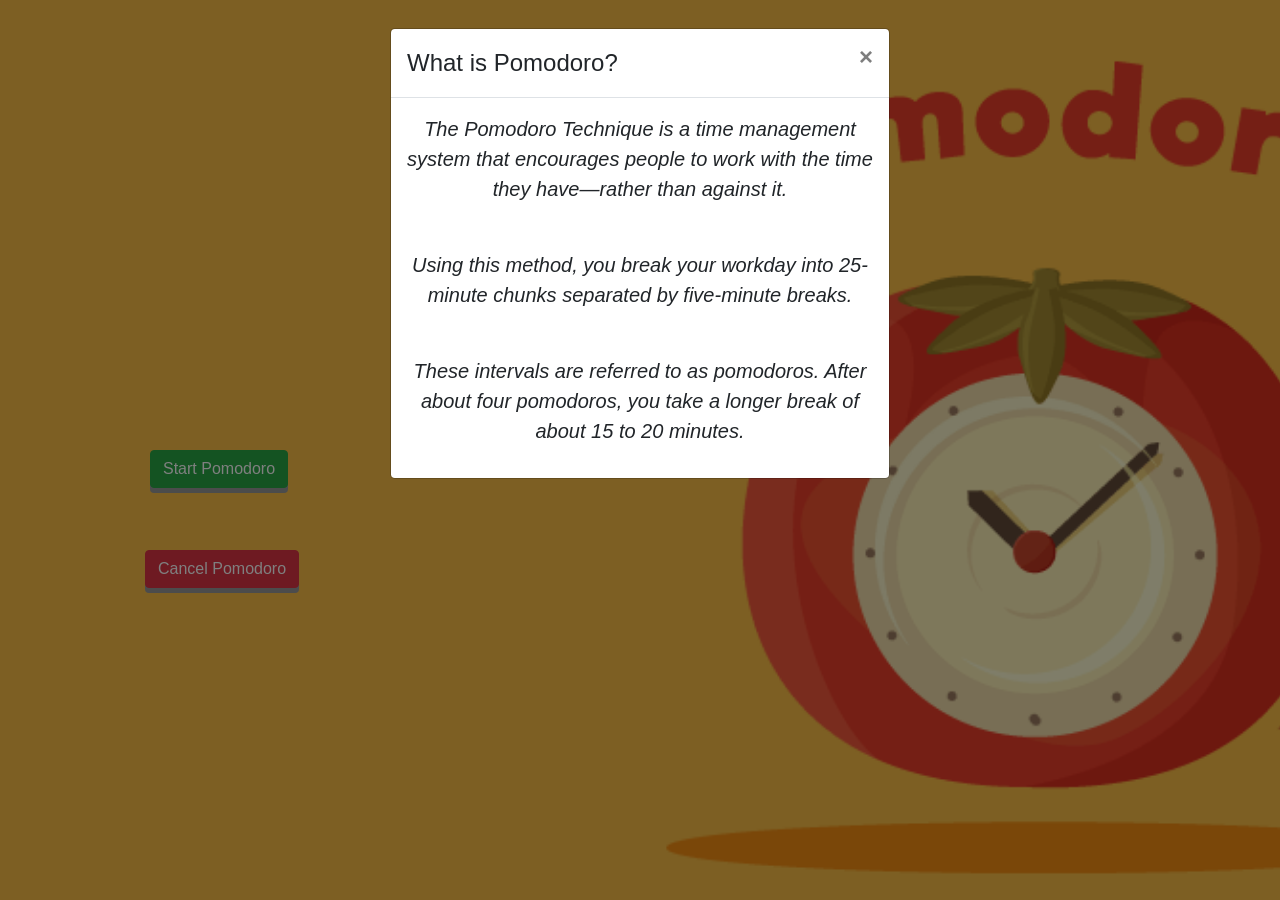
<file: index.html>
<!DOCTYPE HTML5>
<head>
  <title> The Pomodoro Technique</title>
  <meta charset="utf-8">
  <link rel="stylesheet" href="style.css">
  <meta name="viewport" content="width=device-width, initial-scale=1">
  <link rel="stylesheet" href="https://maxcdn.bootstrapcdn.com/bootstrap/4.5.0/css/bootstrap.min.css">
  <script src="https://ajax.googleapis.com/ajax/libs/jquery/3.5.1/jquery.min.js"></script>
  <script src="https://cdnjs.cloudflare.com/ajax/libs/popper.js/1.16.0/umd/popper.min.js"></script>
  <script src="https://maxcdn.bootstrapcdn.com/bootstrap/4.5.0/js/bootstrap.min.js"></script>
</head>
<style>
</style>
<script>
    
//An intro to Pomodoro on loading the webpage
    $(window).on('load',function(){
        $('#Pomodoro').modal('show');
    });



  var m;
  var sec;
  var st;
  var time;
//Starting the countdown : 25 mins
  function start()
  {   
      m = 25;
      sec = 0;
      st = -1;
      time = setInterval(myTimer, 1000);
  }
  // stop or cancel the pomodoro
  function stop() 
  {
    st = 1 ;
  }
  //function to set the time interval for break
  function TakeBreak()
  {
    m = 4;
    sec = 59;
    time = setInterval(breakTimer, 1000);
  }
//Running pomodoro timer
function myTimer() {
    sec--;
    if(sec==-1)
    {
          sec = 59;
          m--;
    }
    if(st == 1)
    {
      m = 25
      sec = 0
      document.getElementById('timer').innerHTML = m + " : " + sec ;
      clearTimeout(time);
    }
    if(m<0)
    {
               //alert("Time Up");
               clearTimeout(time);
    }
    if(m>=0)
    {
          document.getElementById('timer').innerHTML = m + " : " + sec;
    }
    if(m==0 && sec ==0)
    {
         document.getElementById('timer').innerHTML = "";

         $('#brk').modal("show");
    }
}
//Running break timer
function breakTimer() {
    sec--;
    if(sec==-1)
    {
          sec = 59;
          m--;
    }
    if(st == 1)
    {
      m = 25
      sec = 0 
      document.getElementById('timer').innerHTML = m + " : " + sec;
      clearTimeout(time);
    }
    if(m<0)
    {
        clearTimeout(time);
    }
    if(m>=0)
    {
          document.getElementById('timer').innerHTML = m + " : " + sec;
    }
    if(m==0 && sec ==0)
    {

      $('#brkdone').modal("show");
    }
}
</script>
<center>
<body>
      <button id="break" type="button" class="btn btn-info" style="display:none;position:absolute;left:135px;top:350px" 
      data-toggle="modal" data-target="#brk">Wanna take a break?</button>
      <span id="timer" style="position:absolute;left:120px;top:225px;font-size:150px"></span>
      <br>
      <br>
      <button type = "button" style="position:absolute;left:150px;top:450px;" class="btn btn-success" onclick="start()">Start Pomodoro</button>
      <br>
      <br>
      <button type = "button" style="position:absolute;left:145px;top:550px;" class="btn btn-danger" onclick="stop()">Cancel Pomodoro</button>


      <!-- Modal suggesting to take break-->
      <div class="modal fade" id="brk">
          <div class="modal-dialog">
            <div class="modal-content">
      
              
               <div class="modal-header">
                  <h4 class="modal-title">Congratulations!!</h4>
                    <button type="button" class="close" data-dismiss="modal">&times;</button>
               </div>
        
              
              <div class="modal-body">
                Your pomodoro is done! Take some break.
              </div>
        
              
              <div class="modal-footer">
                <button type="button" class="btn btn-info" onclick="TakeBreak()" data-dismiss="modal">Yes, I need it</button>
                <button type="button" class="btn btn-danger" data-dismiss="modal">Skip it</button>
              </div>
            </div>
          </div>
      </div>



      <!-- Modal informing that break is done-->
      <div class="modal fade" id="brkdone">
          <div class="modal-dialog">
            <div class="modal-content">
      
              
               <div class="modal-header">
                  <h4 class="modal-title">Break is Over!!!</h4>
                    <button type="button" class="close" data-dismiss="modal">&times;</button>
               </div>
        
              
              <div class="modal-body">
                Let's get back to work.
              </div>
              
              <div class="modal-footer">
                <button type="button" class="btn btn-danger" data-dismiss="modal">Okay!</button>
              </div>
            </div>
          </div>
      </div>



      <!-- Introduction to Pomodoro on loading the webpage -->
      <div class="modal fade" id="Pomodoro">
          <div class="modal-dialog">
            <div class="modal-content">
      
              
               <div class="modal-header">
                  <b><h4 class="modal-title">What is Pomodoro?</h4></b>
                    <button type="button" class="close" data-dismiss="modal">&times;</button>
               </div>
        
          
              <div class="modal-body">
                  <em style="font-size:20px">
                  <p>
                      The Pomodoro Technique is a time management system that encourages people to work with the time they have—rather than against it. 
                  </p>
                  <br>
                  <p>
                      Using this method, you break your workday into 25-minute chunks separated by five-minute breaks.
                  </p>
                  <br>
                  <p>
                      These intervals are referred to as pomodoros. After about four pomodoros, you take a longer break of about 15 to 20 minutes.
                  </p>
                </em>
              </div>
            </div>
          </div>
      </div>

</body>
</center>
</html>
</file>
<file: style.css>
body
{
    background-image :url(pomodoro.png); 
    background-repeat: no-repeat; 
    background-size: cover; 
    background-position: left;
}

.btn {
  border: 2px;
  padding: 15px 25px;
  font-size: 24px;
  text-align: center;
  cursor: pointer;
  color: #fff;
  border-radius: 15px;
  box-shadow: 0 5px #999;
}

.btn:hover {}

.btn:active {
  background-color: #3e8e41;
  box-shadow: 0 5px #666;
  transform: translateY(4px);
}
.btn btn-success {
  border-color: #4CAF50;
  }
.btn btn-danger {
  border-color: #f44336;
  }
</file>
